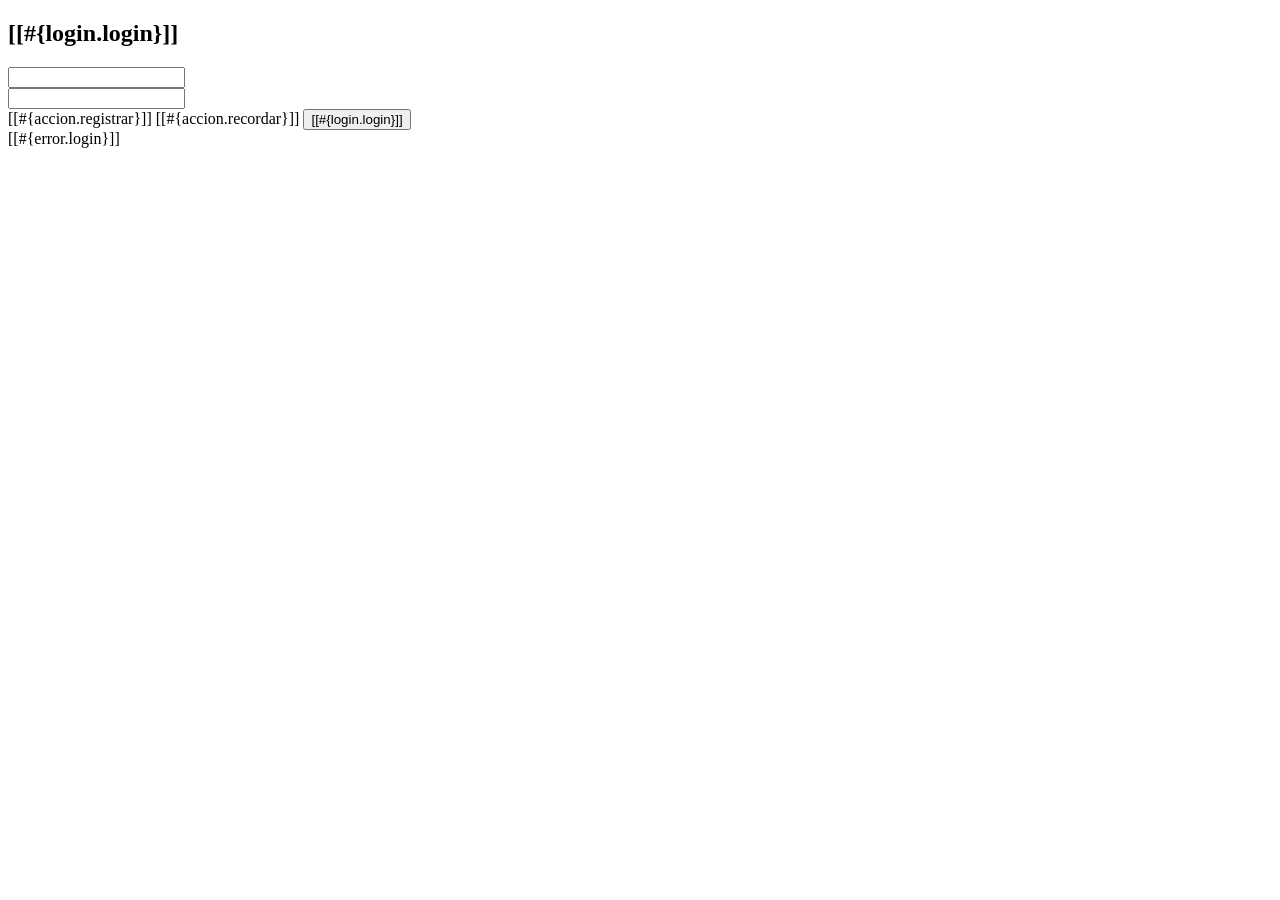
<file: src/main/resources/templates/login.html>
<!DOCTYPE html>
<html xmlns="http://www.w3.org/1999/xhtml"
      xmlns:th="http://www.thymeleaf.org"
      xmlns:sec="http://www.thymeleaf.org/thymeleaf-extras-springsecurity6">
    <head th:replace="~{general/fragmentos :: head}"/>
    <body>
        <header th:replace="~{general/fragmentos :: header}"/>
        <div class="row my-5">
            <div class="col-md-4 offset-md-4">
                <div class="card">
                    <div class="card-header bg-success text-white text-center">
                        <h2>[[#{login.login}]]</h2>
                    </div>
                    <div class="card-body">
                        <form method="POST" th:action="@{/login}">
                            <!-- Formulario y campos -->
                            <div class="row my-3">
                                <label for="username" class="col-md-1 my-auto"><i class="fas fa-user-lock"></i></label>
                                <div class="col-md-11 my-auto">
                                    <input class="form-control" id="username" type="text" name="username" th:placeholder="#{login.username}"/>
                                </div>
                            </div>
                            <div class="row my-3">
                                <label for="password" class="col-md-1 my-auto"><i class="fas fa-key"></i></label>
                                <div class="col-md-11 my-auto">
                                    <input class="form-control" id="password" type="password" name="password" th:placeholder="#{login.password}"/>
                                </div>
                            </div>                            
                            <!-- Botones y enlaces -->
                            <div class="d-flex justify-content-around mt-4">
                                <!-- Enlace de registro (con estilo de botón) -->
                                <a th:href="@{/registro/nuevo}" class="btn btn-primary"><i class="fas fa-user-plus"></i> [[#{accion.registrar}]]</a>                                
                                <!-- Enlace para recordar contraseña -->
                                <a th:href="@{/registro/recordar}" class="btn btn-info"><i class="fas fa-envelope"></i> [[#{accion.recordar}]]</a>                                
                                <!-- Botón para enviar el formulario -->
                                <button class="btn btn-success" type="submit"><i class="fas fa-sign-in-alt"></i> [[#{login.login}]]</button>
                            </div>
                        </form>
                    </div>
                </div>
                <!-- Manejo de Errores -->
                <div th:if="${param.error != null}" class="alert alert-danger mt-3 text-center" role="alert">
                    [[#{error.login}]]
                </div>
            </div>
        </div>
        <footer th:replace="~{general/fragmentos :: footer}"/>
    </body>
</html>
</file>
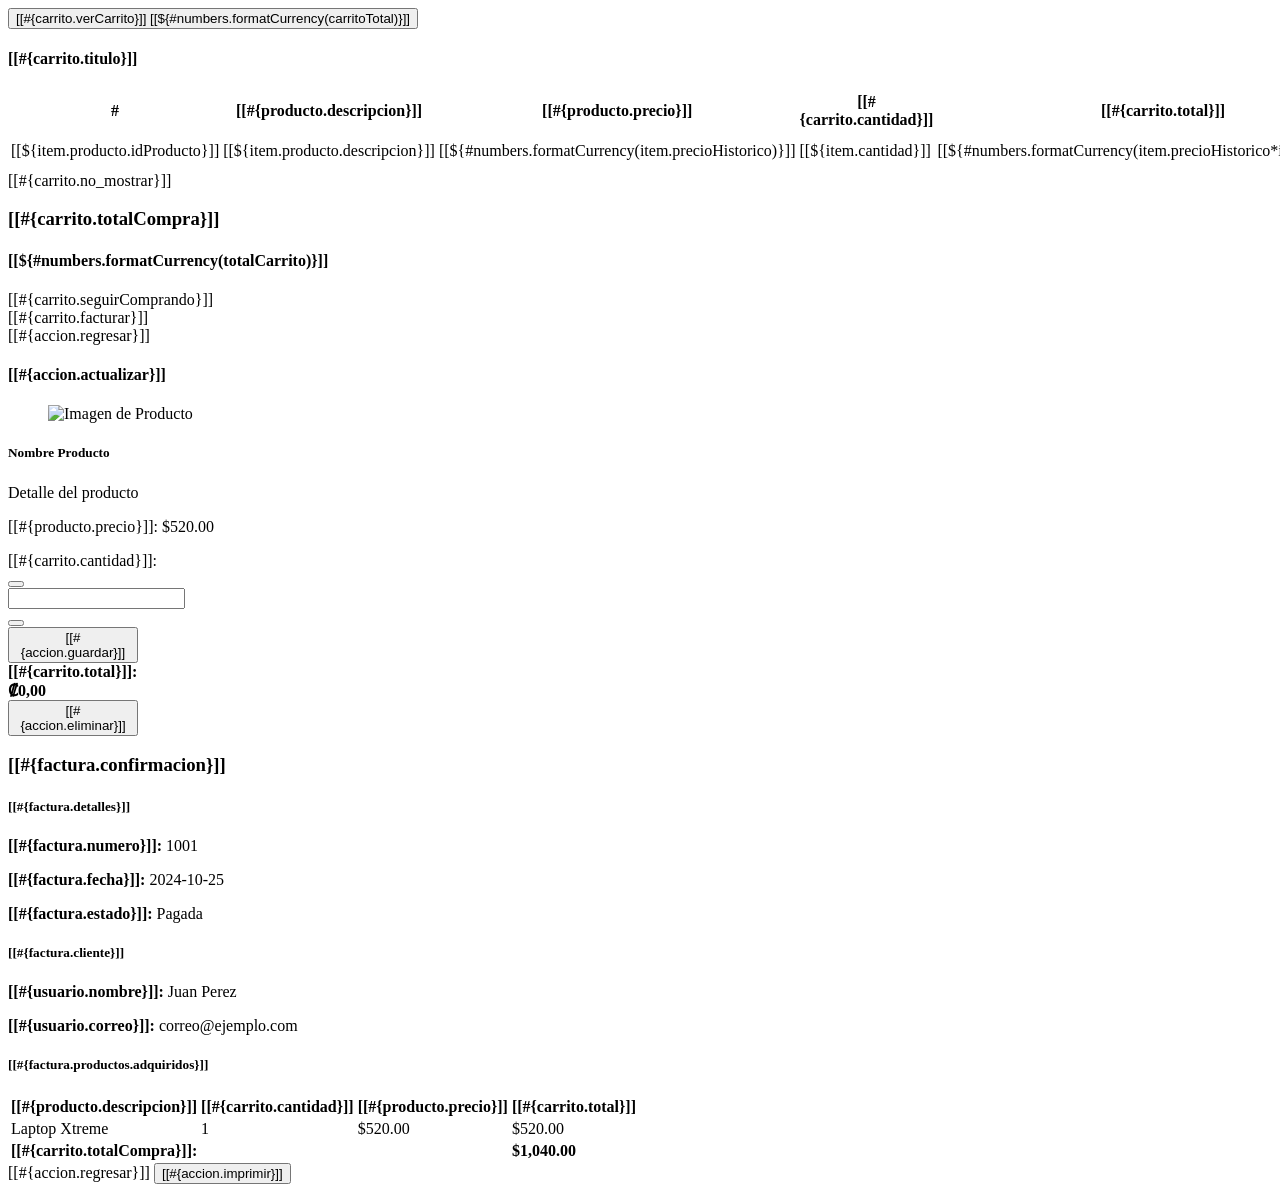
<file: src/main/resources/templates/carrito/fragmentos.html>
<!DOCTYPE html>
<html xmlns:th="http://www.thymeleaf.org"
      xmlns="http://www.w3.org/1999/xhtml"
      xmlns:sec="http://thymeleaf.org/extras/spring-security">
    <head th:replace="~{layout/plantilla :: head}">
        <title>TechShop</title>
    </head>
    <body>       

        <div th:fragment="verCarrito" th:unless="${#lists.isEmpty(listaItems)}">            
            <form action="/carrito/listado">
                <button
                    type="submit"
                    class="btn btn-primary">
                    <i class="fas fa-cart-plus"></i>
                    [[#{carrito.verCarrito}]] [[${#numbers.formatCurrency(carritoTotal)}]]
                </button>
            </form>
        </div>     

        <section th:fragment="listadoCarrito" id="items">          
            <div class="row p-5">
                <div class="col-md-9">
                    <div class="card">
                        <div class="card-header">
                            <h4>[[#{carrito.titulo}]]</h4>
                        </div>
                        <div th:if="${carritoItems != null and !carritoItems.empty}">
                            <table class="table table-stryped">
                                <thead class="thead-dark">
                                    <tr>
                                        <th>#</th>
                                        <th>[[#{producto.descripcion}]]</th>
                                        <th>[[#{producto.precio}]]</th>
                                        <th>[[#{carrito.cantidad}]]</th>
                                        <th>[[#{carrito.total}]]</th>
                                        <th></th>
                                        <th></th>
                                    </tr>
                                </thead>
                                <tbody>
                                    <tr th:each="item : ${carritoItems}">
                                        <td>[[${item.producto.idProducto}]]</td>
                                        <td>[[${item.producto.descripcion}]]</td>
                                        
                                        <td class="text-end">[[${#numbers.formatCurrency(item.precioHistorico)}]]</td>
                                        <td class="text-center">[[${item.cantidad}]]</td>
                                        <td class="text-center">[[${#numbers.formatCurrency(item.precioHistorico*item.cantidad)}]]</td>
                                        <td>
                                            <form th:action="@{/carrito/eliminar/}+${item.producto.idProducto}" method="post" class="d-inline">
                                                <button type="submit" class="btn btn-danger">
                                                    <i class='fas fa-trash'></i> [[#{accion.eliminar}]]
                                                </button>
                                            </form>
                                        </td>
                                        <td>
                                            <a th:href="@{/carrito/modificar/}+${item.producto.idProducto}"
                                               class="btn btn-warning">
                                                <i class='fas fa-pencil'></i> [[#{accion.actualizar}]]
                                            </a>
                                        </td>
                                    </tr>
                                </tbody>
                            </table>
                        </div>
                        <div class="text-center p-2" th:if="${carritoItems== null or carritoItems.empty}">
                            [[#{carrito.no_mostrar}]]
                        </div>
                    </div>
                </div>
                <div class="col-md-3">
                    <div class="card text-center bg-primary text-white mb-3">
                        <div class="card-body">
                            <h3>[[#{carrito.totalCompra}]]</h3>
                            <h4 class="fs-4">
                                [[${#numbers.formatCurrency(totalCarrito)}]]
                            </h4>
                        </div>
                    </div>
                    <div class="card text-center bg-success text-white mb-3">
                        <div class="card-body">
                            <a th:href="@{/}"
                               class="btn btn-success">
                                <i class='fas fa-reply'></i> [[#{carrito.seguirComprando}]]
                            </a>
                        </div>
                    </div>
                    <div class="card text-center bg-info text-white mb-3">
                        <div class="card-body">
                            <a th:href="@{/facturar/carrito}"
                               class="btn btn-info">
                                <i class='fas fa-fordward'></i> [[#{carrito.facturar}]]
                            </a>
                        </div>
                    </div> 
                </div>
            </div>            
        </section>

        <section th:fragment="modificaItem" class="container py-4">
            <div class="row mb-3">
                <div class="col-12">
                    <a th:href="@{/carrito/listado}" class="btn btn-primary">
                        <i class='fas fa-reply'></i> [[#{accion.regresar}]]
                    </a>
                </div>
            </div>

            <div class="card shadow-lg mx-auto" style="max-width: 800px;">
                <div class="card-body">
                    <h4 class="card-title mb-4">[[#{accion.actualizar}]]</h4>
                    <div class="row align-items-center">
                        <div class="col-md-4 text-center mb-3 mb-md-0">
                            <figure>
                                <img th:src="@{${item.producto.rutaImagen}}" 
                                     width="150" 
                                     alt="Imagen de Producto" 
                                     class="rounded shadow-sm"/>
                            </figure>
                        </div>
                        <div class="col-md-8">
                            <h5 class="font-weight-bold" th:text="${item.producto.descripcion}">Nombre Producto</h5>
                            <p class="text-muted small mb-1" th:text="${item.producto.detalle}">Detalle del producto</p>
                            <p class="text-info mb-3">
                                [[#{producto.precio}]]: 
                                <span th:text="${#numbers.formatCurrency(item.precioHistorico)}">$520.00</span>
                                <span id="precioUnitario" 
                                      th:data-precio="${item.precioHistorico}" 
                                      style="display: none;">
                                </span>
                            </p>
                            <form th:action="@{/carrito/actualizar}"
                                  method="post"
                                  th:object="${item}"
                                  class="form-inline mb-4">
                                <input type="hidden" name="idProducto" th:field="*{producto.idProducto}"/>
                                <label class="mr-2">[[#{carrito.cantidad}]]:</label>
                                <div class="input-group input-group-sm mr-4" style="width: 130px;">
                                    <div class="input-group-prepend">
                                        <button type="button" class="btn btn-outline-secondary btn-sm" 
                                                onclick="ajustarCantidad(this, -1)">
                                            <i class="fas fa-minus"></i>
                                        </button>
                                    </div>
                                    <input type="number" 
                                           name="cantidad" 
                                           th:field="*{cantidad}" 
                                           min='1' 
                                           th:max="${item.producto.existencias}"
                                           id="cantidadInput"
                                           class="form-control text-center"
                                           onchange="calcularSubtotalItem()" /> <div class="input-group-append"/>
                                    <button type="button" class="btn btn-outline-secondary btn-sm"
                                            onclick="ajustarCantidad(this, 1)">
                                        <i class="fas fa-plus"></i>
                                    </button>
                                </div>                        
                                <button class="btn btn-success btn-sm" type="submit" name="guardar">
                                    <i class='fas fa-save'></i> [[#{accion.guardar}]]
                                </button>
                            </form>
                            <div class="alert alert-light text-right mb-4">
                                <strong class="h5">[[#{carrito.total}]]: 
                                    <span id="subtotalItemDisplay"
                                          th:with="subtotal=${item.precioHistorico} * ${item.cantidad}"
                                          th:text="${#numbers.formatCurrency(subtotal)}" 
                                          class="text-success">$1,040.00</span>
                                </strong>
                            </div>
                            <div class="text-right">
                                <form th:action="@{/carrito/eliminar/}+${item.producto.idProducto}" 
                                      method="post"
                                      style="display: inline;">
                                    <button type="submit" 
                                            class="btn btn-outline-danger btn-sm"
                                            onclick="return confirm('¿Está seguro de que desea eliminar este producto del carrito?');">
                                        <i class='fas fa-trash'></i> [[#{accion.eliminar}]]
                                    </button>
                                </form>
                            </div>
                        </div>
                    </div>
                </div>
            </div>

            <script>
                // 💡 Función básica para manejar el Stepper UI (requiere jQuery si usas Thymeleaf)
                function ajustarCantidad(button, delta) {
                    var input = $(button).closest('.input-group').find('input[type="number"]');
                    var currentValue = parseInt(input.val());
                    var minValue = parseInt(input.attr('min'));
                    var maxValue = parseInt(input.attr('max'));
                    var newValue = currentValue + delta;
                    // Limitar la cantidad
                    if (newValue >= minValue && newValue <= maxValue) {
                        input.val(newValue);
                        // 💡 SOLUCIÓN DEL PROBLEMA 2: Llamar al cálculo después de cambiar el valor
                        calcularSubtotalItem();
                    } else if (newValue < minValue) {
                        input.val(minValue);
                        calcularSubtotalItem();
                    } else if (newValue > maxValue) {
                        input.val(maxValue);
                        calcularSubtotalItem();
                    }
                    // Lógica para deshabilitar botones (opcional)
                    $(button).closest('.input-group').find('.fa-minus').closest('button').prop('disabled', input.val() <= minValue);
                    $(button).closest('.input-group').find('.fa-plus').closest('button').prop('disabled', input.val() >= maxValue);
                }
                function calcularSubtotalItem() {
                    // 1. Obtener los elementos por sus IDs
                    var cantidadInput = document.getElementById('cantidadInput');
                    // El precio se obtiene del atributo data-precio (valor numérico sin formato)
                    var precioUnitarioSpan = document.getElementById('precioUnitario');
                    var subtotalDisplay = document.getElementById('subtotalItemDisplay');

                    // Verificación de existencia de elementos
                    if (!cantidadInput || !precioUnitarioSpan || !subtotalDisplay)
                        return;

                    // 2. Leer y parsear los valores
                    var cantidad = parseInt(cantidadInput.value) || 0;
                    var precioUnitario = parseFloat(precioUnitarioSpan.dataset.precio) || 0;

                    // 3. Calcular y formatear
                    var nuevoSubtotal = cantidad * precioUnitario;

                    // 4. Actualizar la visualización del Subtotal
                    subtotalDisplay.textContent = formatAsCurrency(nuevoSubtotal);
                }
                function formatAsCurrency(number) {
                    if (isNaN(number))
                        return "$0.00";
                    return new Intl.NumberFormat('es-CR', {// Ejemplo: Español de Costa Rica
                        style: 'currency',
                        currency: 'CRC' // Ejemplo: Colon Costarricense. Cambie a 'USD', 'EUR', etc.
                    }).format(number);
                }
                window.onload = calcularSubtotalItem;
            </script>
        </section>

        <section th:fragment="detalleFactura" class="container py-5">
            <div class="card shadow-lg mx-auto" style="max-width: 900px;">
                <div class="card-header bg-success text-white">
                    <h3 class="mb-0">[[#{factura.confirmacion}]]</h3>
                    <p th:if="${mensaje}" th:text="${mensaje}" class="mb-0"></p>
                </div>

                <div class="card-body">
                    <div class="row mb-4 border-bottom pb-3">
                        <div class="col-md-6">
                            <h5>[[#{factura.detalles}]]</h5>
                            <p><strong>[[#{factura.numero}]]:</strong> <span th:text="${factura.idFactura}">1001</span></p>
                            <p><strong>[[#{factura.fecha}]]:</strong> <span th:text="${#temporals.format(factura.fecha, 'dd-MM-yyyy hh:mm')}">2024-10-25</span></p>
                            <p><strong>[[#{factura.estado}]]:</strong> <span th:text="${factura.estado.valorBD}">Pagada</span></p>
                        </div>
                        <div class="col-md-6 text-md-right">
                            <h5>[[#{factura.cliente}]]</h5>
                            <p><strong>[[#{usuario.nombre}]]:</strong> <span th:text="${factura.usuario.nombre} + ' ' + ${factura.usuario.apellidos}">Juan Perez</span></p>
                            <p><strong>[[#{usuario.correo}]]:</strong> <span th:text="${factura.usuario.correo}">correo@ejemplo.com</span></p>
                        </div>
                    </div>

                    <h5>[[#{factura.productos.adquiridos}]]</h5>
                    <div class="table-responsive mb-4">
                        <table class="table table-bordered table-striped">
                            <thead class="thead-light">
                                <tr>
                                    <th>[[#{producto.descripcion}]]</th>
                                    <th class="text-center">[[#{carrito.cantidad}]]</th>
                                    <th class="text-right">[[#{producto.precio}]]</th>
                                    <th class="text-right">[[#{carrito.total}]]</th>
                                </tr>
                            </thead>
                            <tbody>
                                <tr th:each="venta, iterStat : ${factura.ventas}">
                                    <td th:text="${venta.producto.descripcion}">Laptop Xtreme</td>
                                    <td class="text-center" th:text="${venta.cantidad}">1</td>
                                    <td class="text-end" th:text="${#numbers.formatCurrency(venta.precioHistorico)}">$520.00</td>
                                    <td class="text-end" th:with="subtotal=${venta.precioHistorico} * ${venta.cantidad}"
                                        th:text="${#numbers.formatCurrency(subtotal)}">$520.00</td>
                                </tr>
                            </tbody>
                            <tfoot>
                                <tr>
                                    <td colspan="3" class="text-end"><strong>[[#{carrito.totalCompra}]]:</strong></td>
                                    <td class="text-end text-success">
                                        <strong class="h5" th:text="${#numbers.formatCurrency(factura.total)}">$1,040.00</strong>
                                    </td>
                                </tr>
                            </tfoot>
                        </table>
                    </div>

                    <div class="text-center">
                        <a th:href="@{/}" class="btn btn-primary btn-lg d-print-none">
                            <i class='fas fa-home'></i> [[#{accion.regresar}]]
                        </a>
                        <button onclick="window.print()" class="btn btn-primary btn-lg d-print-none">
                            <i class='fas fa-print'></i> [[#{accion.imprimir}]]
                        </button>
                    </div>

                </div>
            </div>
        </section>

    </body>
</html>
</file>
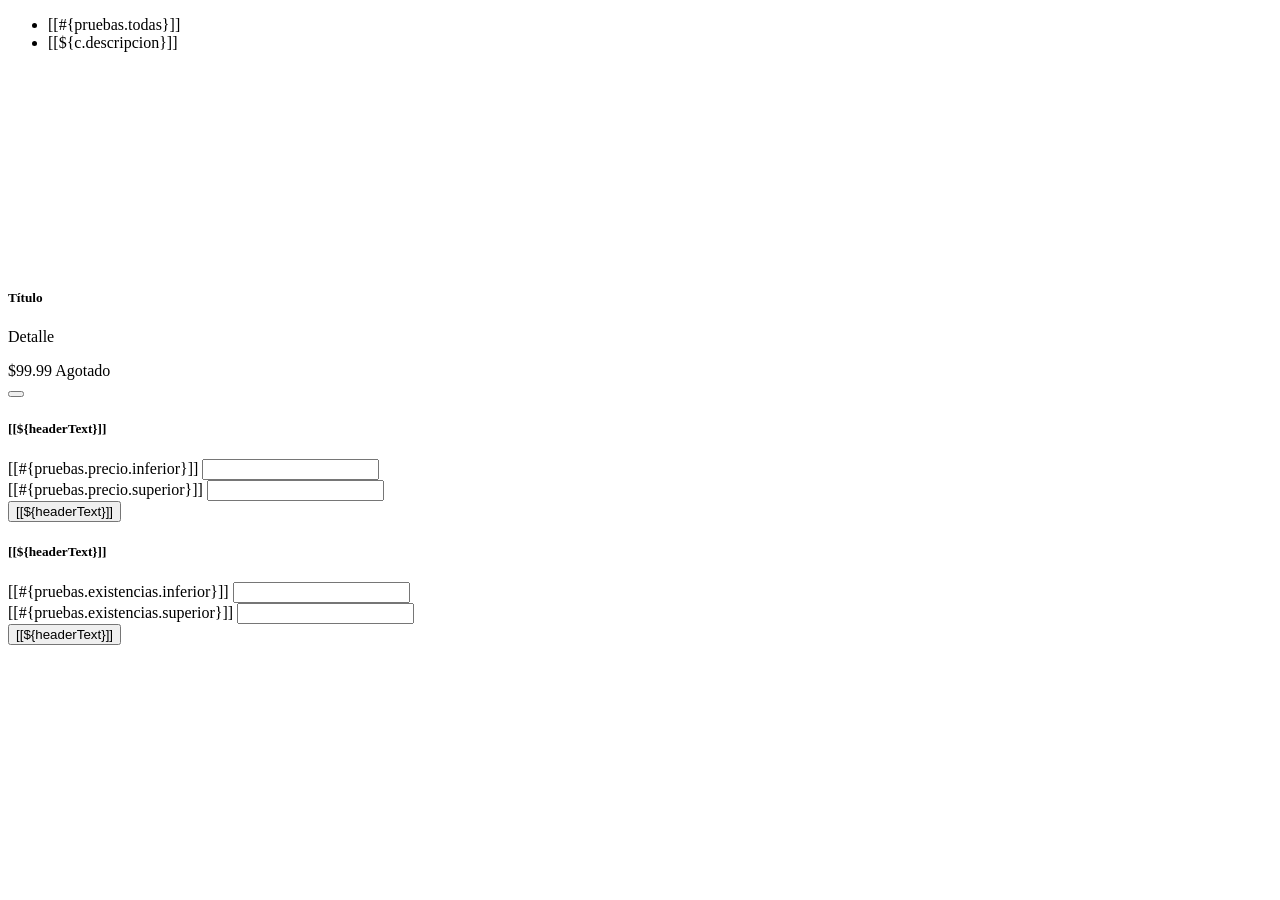
<file: src/main/resources/templates/consultas/fragmentos.html>
<!DOCTYPE html>
<html xmlns="http://www.w3.org/1999/xhtml"
      xmlns:th="http://www.thymeleaf.org"
      xmlns:sec="http://www.thymeleaf.org/thymeleaf-extras-springsecurity6">
    <head th:replace="~{general/plantilla :: head}"/>
    <body>
        <!-- fragmento 1 para Agregar producto en ventana modal -->
        <section th:fragment="tabs" class="py-3 mb-4">
            <div class="d-flex justify-content-center px-5"> 
                <ul class="nav nav-underline">
                    <li class="nav-item">
                        <a th:href="@{/}" 
                           th:classappend="${idCategoriaActual == null} ? 'active'"
                           class="nav-link" 
                           aria-current="page">
                            [[#{pruebas.todas}]]
                        </a>
                    </li>
                    <li th:each="c : ${categorias}" class="nav-item">
                        <a th:href="@{/consultas/{id}(id=${c.idCategoria})}"
                           th:classappend="${idCategoriaActual != null and idCategoriaActual.equals(c.idCategoria)} ? 'active'"
                           class="nav-link">
                            [[${c.descripcion}]]
                        </a>
                    </li>
                </ul>
            </div>
        </section>

        <!-- fragmento 2 para el listado de tarjetas de productos -->
        <section th:fragment="tarjetas" class="container py-4">
            <div class="row row-cols-1 row-cols-sm-2 row-cols-lg-3 row-cols-xl-4 g-4">
                <div th:each="p : ${productos}" class="col">
                    <div class="card h-100 shadow-sm">
                        <div class="d-flex justify-content-center align-items-center bg-light p-3" style="height: 200px;">
                            <img th:src="${p.rutaImagen}" class="img-fluid" 
                                 th:alt="${p.descripcion}" 
                                 style="max-height: 100%; object-fit: contain;"/>
                        </div>
                        <div class="card-header bg-white">
                            <h5 class="card-title text-center text-truncate mb-0" th:text="${p.descripcion}">Título</h5>
                        </div>
                        <div class="card-body d-flex flex-column">
                            <p class="card-text text-muted mb-auto text-truncate" th:text="${p.detalle}">Detalle</p>
                        </div>
                        <div class="card-footer bg-white d-flex justify-content-between align-items-center">
                            <div class="fw-bold">
                                <span class="text-success h5" th:text="${#numbers.formatCurrency(p.precio)}">$99.99</span>
                                <span th:if="${p.existencias > 0}" class="badge text-bg-success ms-2" th:text="${p.existencias} + ' unidades'"></span>
                                <span th:unless="${p.existencias > 0}" class="badge text-bg-danger ms-2">Agotado</span>
                            </div>
                            <form th:action="@{/carrito/agregar}" th:method="POST" class="d-inline">
                                <input type="hidden" th:value="${p.idProducto}" name="idProducto"/>
                                <button type="button" 
                                        class="btn btn-sm btn-primary" 
                                        th:disabled="${p.existencias == 0}"
                                        onclick="addCart(this.form)">
                                    <i class="fas fa-cart-plus"></i>
                                </button>
                            </form>
                        </div>
                    </div>
                </div>
            </div>
        </section>

        <section th:fragment="consultas">
            <div class="row row-cols-4 p-2">
                <div th:replace="~{consultas/fragmentos :: formularioConsulta('/consultas/consultaDerivada', #{pruebas.ampliadas}, 'primary')}"></div>
                <div th:replace="~{consultas/fragmentos :: formularioConsulta('/consultas/consultaJPQL', #{pruebas.jpql}, 'warning')}"></div>
                <div th:replace="~{consultas/fragmentos :: formularioConsulta('/consultas/consultaSQL', #{pruebas.nativo}, 'success')}"></div>
                <div th:replace="~{:: formularioConsultaAmpliacion('/consultas/consultaAmpliacion', #{pruebas.existencias}, 'info')}"></div>
            </div>
        </section>

        <div th:fragment="formularioConsulta(actionUrl, headerText, buttonColor)">
            <form method="post" th:action="@{${actionUrl}}" class="was-validated">
                <div class="card p-2">
                    <div class="card-header text-center text-white" th:classappend="${'bg-' + buttonColor}">
                        <h5>[[${headerText}]]</h5>
                    </div>
                    <div class="card-body">
                        <div class="mb-3">
                            <label>[[#{pruebas.precio.inferior}]]</label>
                            <input type="number" name="precioInf" class="form-control" th:value="${precioInf}" min="0" required/>
                        </div>
                        <div class="mb-3">
                            <label>[[#{pruebas.precio.superior}]]</label>
                            <input type="number" name="precioSup" class="form-control" th:value="${precioSup}" min="0" required/>
                        </div>
                    </div>
                    <div class="card-footer text-center">
                        <button type="submit" class="btn text-white" th:classappend="${'btn-' + buttonColor}">
                            <i class="fa-solid fa-magnifying-glass"></i> [[${headerText}]]
                        </button>
                    </div>
                </div>
            </form>
        </div>
        <div th:fragment="formularioConsultaAmpliacion(actionUrl, headerText, buttonColor)">
    <form method="post" th:action="@{${actionUrl}}" class="was-validated">
        <div class="card p-2">
            <div class="card-header text-center text-white" th:classappend="${'bg-' + buttonColor}">
                <h5>[[${headerText}]]</h5>
            </div>
            <div class="card-body">
                <div class="mb-3">
                    <label>[[#{pruebas.existencias.inferior}]]</label>
                    <input type="number" name="existenciasInf" class="form-control" th:value="${existenciasInf}" min="0" required/>
                </div>
                <div class="mb-3">
                    <label>[[#{pruebas.existencias.superior}]]</label>
                    <input type="number" name="existenciasSup" class="form-control" th:value="${existenciasSup}" min="0" required/>
                </div>
            </div>
            <div class="card-footer text-center">
                <button type="submit" class="btn text-white" th:classappend="${'btn-' + buttonColor}">
                    <i class="fa-solid fa-magnifying-glass"></i> [[${headerText}]]
                </button>
            </div>
        </div>
    </form>
</div>

    </body>
</html>
</file>
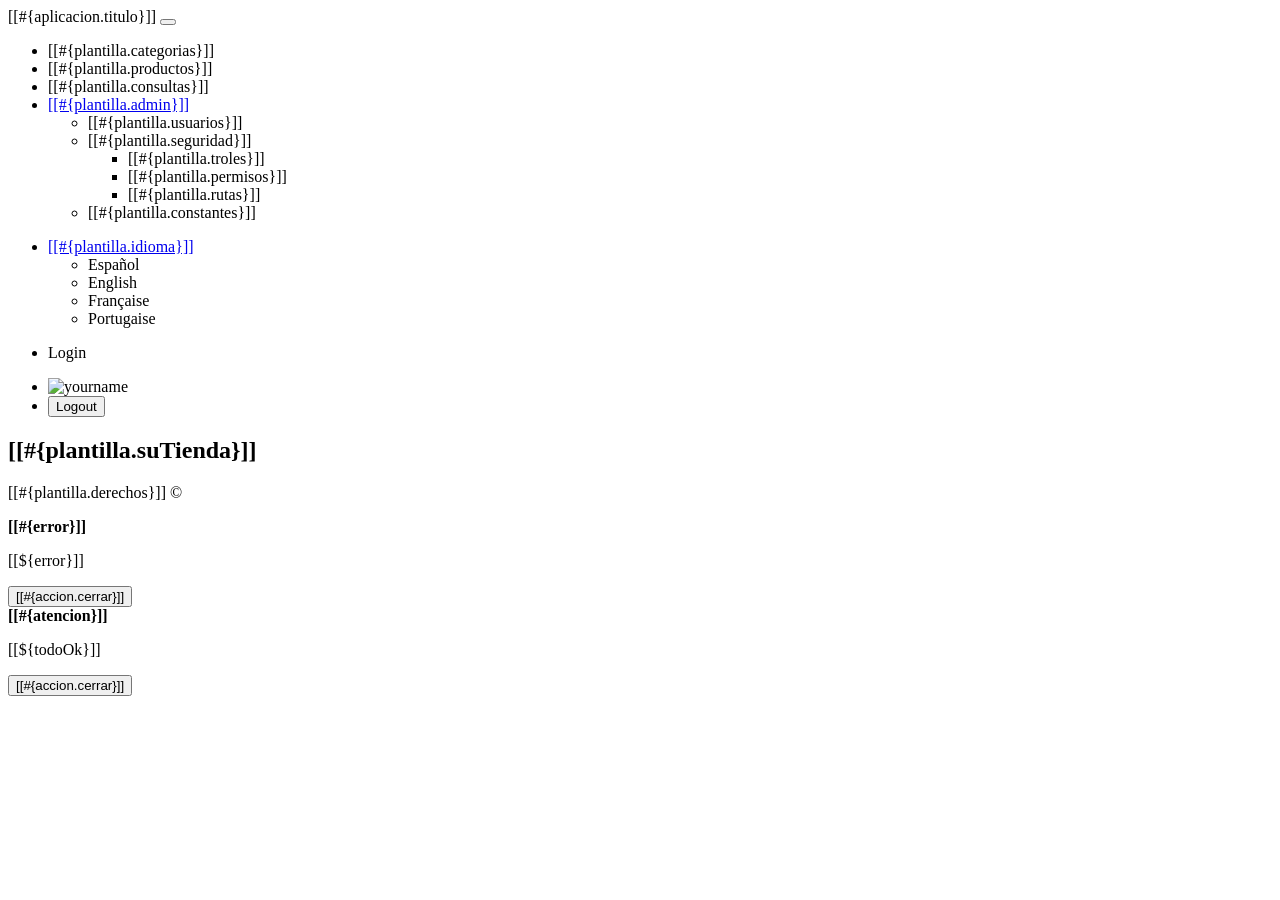
<file: src/main/resources/templates/general/fragmentos.html>
<!DOCTYPE html>
<html xmlns="http://www.w3.org/1999/xhtml"
      xmlns:th="http://www.thymeleaf.org"      
      xmlns:sec="http://www.thymeleaf.org/thymeleaf-extras-springsecurity6">
    <head th:fragment="head">
        <title>TechShop</title>
        <meta charset="UTF-8"/>
        <link th:href="@{/webjars/bootstrap/css/bootstrap.min.css}" rel="stylesheet"/>
        <link th:href="@{/webjars/font-awesome/css/all.css}" rel="stylesheet"/>
        <script th:src="@{/js/rutinas.js}"></script>
        <script th:src="@{/webjars/jquery/jquery.min.js}"></script>
        <script th:src="@{/webjars/popper.js/umd/popper.min.js}"></script>
        <script th:src="@{/webjars/bootstrap/js/bootstrap.min.js}"></script>    
        <link th:href="@{/css/estilos.css}" rel="stylesheet"/>
        <meta name="_csrf" th:content="${_csrf.token}"/>
        <meta name="_csrf_header" th:content="${_csrf.headerName}"/>
    </head>
    <body>
        <header th:fragment="header" class="header">
            <nav class="navbar navbar-expand-sm p-0">
                <div class="container">                    
                    <a th:href="@{/}" class="navbar-brand">[[#{aplicacion.titulo}]]</a>
                    <button class="navbar-toggler" data-bs-toggle="collapse" data-bs-target="#navbarCollapse">
                        <span class="navbar-toggler-icon"></span>
                    </button>
                    <div class="collapse navbar-collapse justify-content-between" id="navbarCollapse">
                        <ul class="navbar-nav" sec:authorize="hasRole('ROLE_VENDEDOR') or hasRole('ROLE_ADMIN')">
                            <li class="nav-item px-2"><a class="nav-link" th:href="@{/categoria/listado}">[[#{plantilla.categorias}]]</a></li>
                            <li class="nav-item px-2"><a class="nav-link" th:href="@{/producto/listado}">[[#{plantilla.productos}]]</a></li>
                            <li class="nav-item px-2"><a class="nav-link" th:href="@{/consultas/listado}">[[#{plantilla.consultas}]]</a></li>                                
                            <li class="nav-item dropdown" sec:authorize="hasRole('ROLE_ADMIN')">
                                <a class="nav-link dropdown-toggle" data-bs-toggle="dropdown" href="#" role="button" aria-expanded="false">
                                    [[#{plantilla.admin}]]</a>
                                <ul class="dropdown-menu">
                                    <li><a class="dropdown-item" th:href="@{/usuario/listado}">[[#{plantilla.usuarios}]]</a></li>                                    
                                    <li class="submenu submenu-md dropend">
                                        <a class="dropdown-item dropdown-toggle" role="button" data-bs-toggle="dropdown" aria-expanded="false"
                                           onclick="event.stopPropagation();">
                                            [[#{plantilla.seguridad}]]
                                        </a>
                                        <ul class="dropdown-menu">                                            
                                            <li><a class="dropdown-item" th:href="@{/role/listado}">[[#{plantilla.troles}]]</a></li>
                                            <li><a class="dropdown-item" th:href="@{/usuario_role/asignar}">[[#{plantilla.permisos}]]</a></li>
                                            <li><a class="dropdown-item" th:href="@{/ruta/listado}">[[#{plantilla.rutas}]]</a></li>
                                        </ul>
                                    </li>
                                    <li><a class="dropdown-item" th:href="@{/constante/listado}">[[#{plantilla.constantes}]]</a></li>
                                </ul>
                            </li>
                        </ul>
                        <ul class="navbar-nav">
                            <li class="nav-item dropdown">
                                <a class="nav-link dropdown-toggle" data-bs-toggle="dropdown" href="#" role="button" aria-expanded="false">
                                    [[#{plantilla.idioma}]]</a>
                                <ul class="dropdown-menu">
                                    <li><a class="dropdown-item" th:href="@{/(lang=es)}">Español</a></li>
                                    <li><a class="dropdown-item" th:href="@{/(lang=en)}">English</a></li>
                                    <li><a class="dropdown-item" th:href="@{/(lang=fr)}">Française</a></li>
                                    <li><a class="dropdown-item" th:href="@{/(lang=pt)}">Portugaise</a></li>
                                </ul>
                            </li>
                        </ul>
                        <div id="resultBlock">
                        </div>
                        <ul class="navbar-nav" sec:authorize="!isAuthenticated()">
                            <li class="nav-item">
                                <a class="nav-link" th:href="@{/login}">
                                    <i class="fas fa-sign-in-alt"></i>
                                    <span class="ms-1">Login</span>
                                </a>
                            </li>
                        </ul>
                        <ul class="navbar-nav" sec:authorize="isAuthenticated()">
                            <li class="nav-item my-auto">
                                <a class="nav-link">
                                    <img th:src="@{${session.imageUsuario}}"
                                         alt="yourname" height="40" class="rounded-circle"/>
                                    <span sec:authentication="name" class="ms-1"></span>
                                </a>
                            </li>
                            <li class="nav-item my-auto">
                                <form method="post" th:action="@{/logout}">
                                    <button class="btn nav-link" type="submit">
                                        <i class="fas fa-sign-out-alt"></i>
                                        <span class="ms-1">Logout</span>
                                    </button>
                                </form>
                            </li>
                        </ul>
                    </div>
                </div>
            </nav>
            <section id="main-header" class="py-2 bg-success text-white">
                <div class="container">
                    <div class="row">
                        <div class="col-md-6">
                            <h1><i class="fas fa-cog"></i> [[#{plantilla.suTienda}]]</h1>
                        </div>
                    </div>
                </div>
            </section>
        </header>

        <footer th:fragment="footer" class="p-2 mt-5 bg-info text-white">
            <p class="lead text-center">[[#{plantilla.derechos}]] &COPY;</p>
        </footer>

        <section th:fragment="mostrarToast">
            <div aria-live="polite" aria-atomic="true" 
                 class="position-fixed top-50 start-50 translate-middle" style="z-index: 1080;">                
                <div th:if="${error}" class="toast show"
                     role="alert"
                     aria-live="assertive"                     
                     aria-atomic="true"
                     data-bs-autohide="true">
                    <div class="toast-header text-white bg-danger">
                        <i class="fa-solid fa-bomb"></i> <strong clas=me-auto> [[#{error}]]</strong>
                    </div>
                    <div class="toast-body">
                        <p>[[${error}]]</p>
                        <div class="mt-2 pt-2 border-top text-center">
                            <button type="button" class="btn btn-secondary btn-sm" 
                                    data-bs-dismiss="toast">[[#{accion.cerrar}]]</button>
                        </div>
                    </div>
                </div>
                <div th:if="${todoOk}" class="toast show"
                     role="status"
                     aria-live="polite"
                     aria-atomic="true"
                     data-bs-autohide="true">
                    <div class="toast-header text-white bg-success">
                        <i class="fa-solid fa-square-check"></i> <strong clas=me-auto> [[#{atencion}]]</strong>
                    </div>
                    <div class="toast-body">
                        <p>[[${todoOk}]]</p>
                        <div class="mt-2 pt-2 border-top text-center">
                            <button type="button" class="btn btn-secondary btn-sm" 
                                    data-bs-dismiss="toast">[[#{accion.cerrar}]]</button>
                        </div>
                    </div>
                </div>
            </div>
        </section>

    </body>
</html>
</file>
